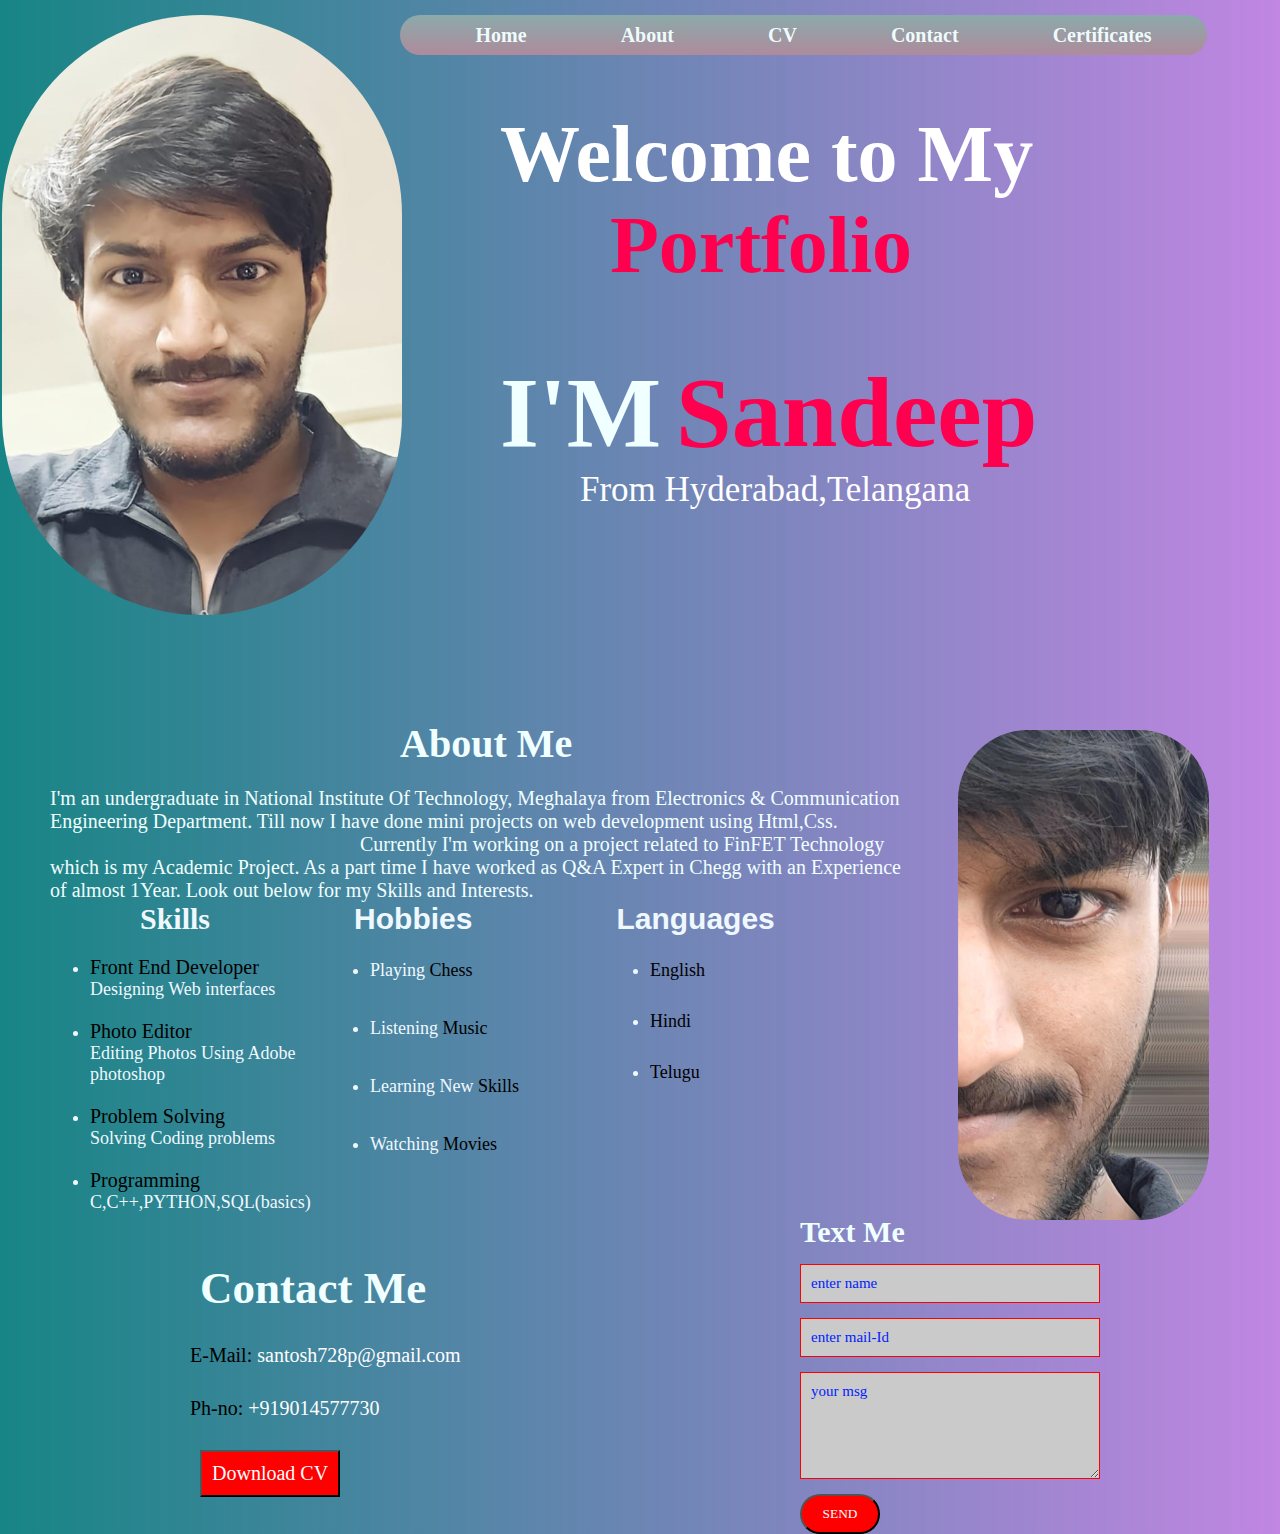
<file: index.html>
<!DOCTYPE html>
<html lang="en">
  <head>
    <meta charset="UTF-8" />
    <meta http-equiv="X-UA-Compatible" content="IE=edge" />
    <meta name="viewport" content="width=device-width, initial-scale=1.0" />
    <title>Personal Portfolio</title>
    <link rel="stylesheet" href="style.css" />
  </head>
  <body>
    <div id="head"></div>
    <div id="log1" class="log">
      <nav>
        <ul>
          <li><a href="index.html"> Home</a></li>
          <li><a href="#about"> About</a></li>
          <li><a href="sandeep_Resume for Intern.pdf"target="_blank" view> CV</a></li>
          <li><a href="#contact"> Contact</a></li>
          <li><a href="page2.html" target="_blank">Certificates</a></li>
        </ul>
      </nav>
    </div>
    <div class="im"></div>
    <div class="intro">
      <h2>Welcome to My <span>Portfolio</span></h2>
    </div>
    <p class="heading">
      I'M <span class="nm">Sandeep</span><br />
      <div class="n1">
      <span class="sub">From Hyderabad,Telangana</span>
      </div>
    </p>
    <div class="abt" id="about">
      <div id="im2"></div>
      <div class="abth">
        <h2>About Me</h2>
        <p class="para">
          I'm an undergraduate in National Institute Of Technology, Meghalaya from Electronics & Communication<br> Engineering Department.
        Till now I have done mini projects on web development using Html,Css.<br>
        &emsp;&emsp;&emsp;&emsp;&emsp;&emsp;&emsp;&emsp;&emsp;&emsp; &emsp;&emsp;&emsp;&emsp;&emsp; Currently I'm working on a project related to FinFET Technology <br>which is my Academic Project.
       As a part time I have worked as Q&A Expert in Chegg with an Experience <br>of almost 1Year. Look out below for my Skills and Interests.
      </p>
      </div>
    </div>
    <div class="breif">
      <ul>
        <li><span>Skills</span></li>
        <li>Hobbies</li>
        <li>Languages</li>
      </ul>
    </div>
    <div class="skills">
      <ul>
        <li>
          <span>Front End Developer</span><br />
          Designing Web interfaces
        </li>
        <li>
          <span>Photo Editor</span><br />
          Editing Photos Using Adobe<br />
          photoshop
        </li>
        <li>
          <span>Problem Solving</span><br />
          Solving Coding problems
        </li>
        <li>
          <span>Programming</span><br />
          C,C++,PYTHON,SQL(basics)
        </li>
      </ul>
    </div>
    <div class="interests">
      <ul>
        <li>Watching <span>Movies</span></li>
        <li>Learning New <span>Skills</span></li>
        <li>Listening <span>Music</span></li>
        <li>Playing <span>Chess</span></li>
      </ul>
    </div>
    <div class="lang">
      <ul>
        <li><span>Telugu</span></li>
        <li><span>Hindi</span></li>
        <li><span>English</span></li>
      </ul>
    </div>
    <div class="b2">
      <div class="contact" id="contact">
        <h2>Contact Me</h2>
      </div>
      <div class="det">
        <p><i class="fa-thin fa-envelope"></i><span>E-Mail:</span> santosh728p@gmail.com</p>
        <p><i class="fa-duotone fa-phone"></i><span>Ph-no:</span> +919014577730</p>
      </div>
    </div>
    <div class="dow">
       <button> <a href="sandeep_Resume for Intern.pdf"  download> Download CV</a>
       </button>  
    </div>
   <div class="msg">
    <form name="submit-to-google-sheet">
        <h2>Text Me</h2>
    <input type="text" name="Name" required placeholder="enter name">
    <input type="email"  name="E-mail" required placeholder="enter mail-Id">
    <textarea type="text" rows="5" name="Message" placeholder="your msg"></textarea>
    <button type="submit">SEND</button>
    </form>
    <span id="msg"></span>
   </div>
   <script>
    const scriptURL = 'https://script.google.com/macros/s/AKfycbzl3xkWP0HofLX0hc-1wdye15fLWsPKwBF-MSMfFEY07dAMYxtEXfrxjcSVOPvN2io3/exec'
    const form = document.forms['submit-to-google-sheet']
     const msg=document.getElementById("msg")
    form.addEventListener('submit', e => {
      e.preventDefault()
      fetch(scriptURL, { method: 'POST', body: new FormData(form)})
        .then(response => {msg.innerHTML="Message sent successfully"
    setTimeout(function(){
        msg.innerHTML=""
    },4000)
form.reset()})
        .catch(error => console.error('Error!', error.message))
    })
  </script>
  </body>
</html>
</file>
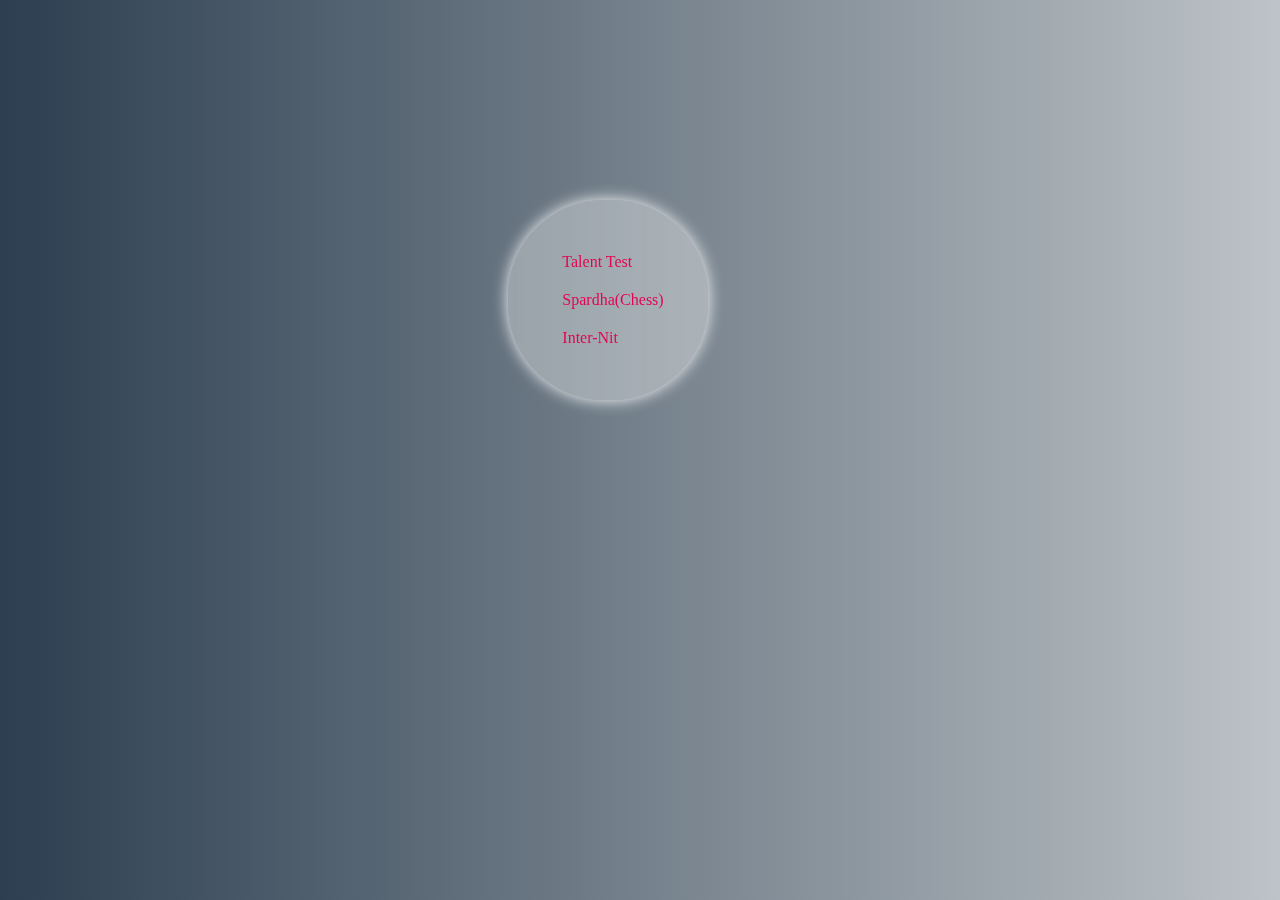
<file: page2.html>
<!DOCTYPE html>
<html lang="en">
  <head>
    <meta charset="UTF-8" />
    <meta http-equiv="X-UA-Compatible" content="IE=edge" />
    <meta name="viewport" content="width=device-width, initial-scale=1.0" />
    <title>Collection</title>
    <link rel="stylesheet" href="style1.css" />
  </head>
  <body>
    <div class="list">
      <ul>
        <li>
          <a href="chekumukhi.jpg" target="_blank">Talent Test</a>
        </li>
        <li>
          <a href="spardha.jpg" target="_blank">Spardha(Chess)</a>
        </li>
        <li>
          <a href="inter-nit.jpg" target="_blank">Inter-Nit</a>
        </li>
      </ul>
    </div>
  </body>
</html>
</file>
<file: style.css>
* {
  margin: 0;
  padding: 0;
  box-sizing: border-box;
  font-family: "Roboto Slab", serif;
}
body {
  background-image: linear-gradient(to right, #178585 0%, #9d42d2a3 100%);
}
#head {
  width: 400px;
  height: 600px;
  background-size: cover;
  background-position: center;
  background-image: url(b1.jpg);
  border-radius: 250px;
  margin: 15px 0px 0px 02px;
}
#im2:hover {
  transform: scale(1.1);
}
nav {
  margin: -600px 0px 0px 400px;
  background-image: linear-gradient(to bottom, #8baaaa 0%, #ae8b9c 100%);  width: 807px;
  height: 40px;
  border-radius: 400px;
    display: flex;
  justify-content: center;
  align-items: center;
}
nav ul li {
  list-style-type: none;
  display: inline;
  padding: 0px 0px 20px 20px;
  margin: 20px 35px;
}
nav ul li a {
  font-family: "Roboto Slab", serif;
  text-decoration: none;
  font-weight: 900;
  font-size: 20px;
  transition: transform(0.2s);
  color: #f0fffffa;
}
nav ul li a:hover {
  cursor: pointer;
  color: #ff0000;
  transform-box: scale(1.6);
}
.intro {
  margin: 50px 700px 0px 700px;
  color: rgb(255, 255, 255);
  font-family: "Roboto Slab", serif;
  display: inline;
  font-weight: 900;
  font-size: 30px;
}
.intro h2 {
  margin: 20px 0px 0px 500px;
  font-size: 80px;
}
.intro h2 span {
  color: #ff004f;
  margin-left: 110px;
}
.heading {
  padding: 30px 0px 0px 450px;
  color: azure;
  font-family: "Roboto Slab", serif;
  font-weight: 900;
  font-size: 60px;
}
.heading,
.heading span.nm {
  font-size: 100px;
  margin-left: 50px;
}
.heading span.nm {
  margin: 0px 0px 0px -10px;
  color: #ff004f;
}
.n1 {
  font-size: 35px;

  color: #fffeff;
  margin: 0px 0px 0px 580px;
  padding: 0px 0px 0px 0px;
  font-family: "Times New Roman", Times, serif;
}
#im2 {
  height: 490px;
  width: 251px;
  background-image: url(b2.png);
  border-radius: 70px;
  transition: transform (0.1s);
  margin: 220px 0px 0px 958px;
}
.abth h2 {
  color: azure;
  font-family: "Roboto Slab", serif;
  margin: -500px 0px 0px 400px;
  font-size: 40px;
  font-weight: 600;
}
.abth p {
  color: azure;
  font-family: "Roboto Slab", serif;
  margin: 20px 0px 0px 50px;
  font-size: 20px;
  font-weight: 300;
}
.breif ul li {
  display: inline;
  list-style-type: none;
  color: aliceblue;
  margin: 30px 0px 0px 0px;
  padding: 10px 0px 100px 140px;
  font-size: 30px;
  font-weight: 800;
  font-family: Arial, Helvetica, sans-serif;
}
.skills ul li {
  color: aliceblue;
  
  margin: 20px 0px 0px 90px;
  font-size: 18px;
  font-weight: 300;
}
.skills ul li span {
  color: #000000;
  font-size: 20px;
  font-weight: 500;
}
.interests ul li {
  color: aliceblue;
 
  margin: -79px 0px 0px 370px;
  font-size: 18px;
  font-weight: 300;
}
.interests ul li span {
  color: #000000;
  font-size: 18px;
  font-weight: 500;
}
.lang ul li {
  margin: -72px 0px 0px 650px;

  color: aliceblue;
  font-size: 18px;
  font-weight: 300;
}
.lang ul li span {
  color: #000000;
}
.det {
  color: #fffeff;
}
.contact {
  margin: 200px 0px 0px 200px;
  color: azure;
  font-family: "Roboto Slab", serif;
  font-size: 30px;
  font-weight: 600;
}

.det p {
  border: 2px solid rgb(235, 217, 217) smoke;
  font-family: "Roboto Slab", serif;
  font-size: 20px;
  font-weight: 300;
  margin: 30px 0px 0px 190px;
}
html {
  scroll-behavior: smooth;
}
.det p span {
  color: #000000;
}
.dow {
  margin: 30px 0px 0px 200px;
  font-size: 30px;
  font-weight: 400;
  color: solid black;
}
button {
  background-color: #ff0000;
  padding: 10px;
}
button a {
  text-decoration: none;
  color: #fffeff;
  font-size: 20px;
  font-family: "Times New Roman", Times, serif;
}
button a:hover {
  color: #00ccff;
}
form {
  margin: -270px 0px 0px 800px;
  display: grid;
  row-gap: 15px;
  color: #ff0000;
  width: 300px;
}
form h2 {
  color: azure;
  font-size: 30px;
  font-weight: 600;
  margin: -12px 0px 0px 0px;
  font-family: "Roboto Slab", serif;
}
form.name {
  background-color: antiquewhite;
  border: 2px solid rgb(13, 13, 13);
}
form button {
  width: 80px;
  color: #fffeff;
  border-radius: 20px;
}

form button:hover {
  cursor: pointer;
  color: #0c0c0c;
}
form input,
form textarea {
  border: 1px solid #ff0000;
  color: black;
  padding: 10px;
  font-family: "Times New Roman", Times, serif;
  font-size: 15px;
  background-color: rgb(202, 202, 202);
}
form textarea::placeholder {
  color: rgb(0, 34, 253);
}
form input::placeholder {
  color: rgb(0, 34, 253);
}
#msg {
  color: rgb(2, 245, 2);
  margin: -30px 30px 0px 920px;
  width: 170px;
  background-color: rgb(0, 0, 0);
  display: block;
}
@media only screen and (max-width: ) {
        
}
</file>
<file: style1.css>
body {
  background-image: linear-gradient(to left, #bdc3c7, #2c3e50);
}
.list {
  width: 200px;
  height: 200px;
  margin: 200px 0px 0px 500px;
  background: linear-gradient(to right, rgba(255, 255, 255, 0.312), #ffffff64);
  display: flex;
  justify-content: center;
  align-items: center;
  backdrop-filter: blur(5rem);
  z-index: 1;
  border-radius: 6rem;
  box-shadow: 0 0 1rem rgba(255, 255, 255, 0.97);
}
.list ul {
  list-style-type: none;
}
.list ul li {
  margin: 20px -10px 20px -40px;
}
.list ul li a {
  color: #e10851;
  text-decoration: none;
}
.list ul li a:hover {
  color: aquamarine;
  text-shadow: 1px 2px 0px 0px #2c3e50;
}
</file>
